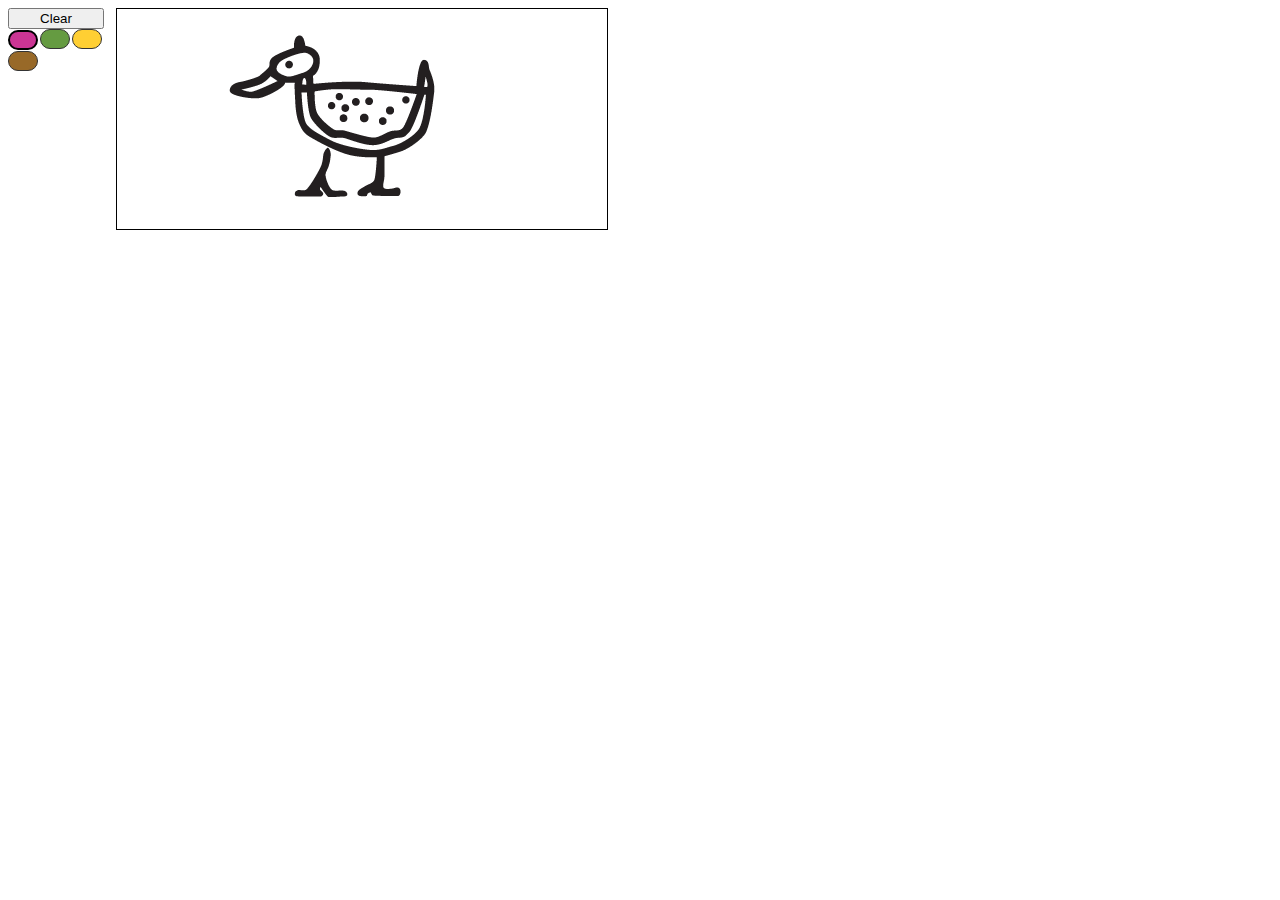
<file: index.html>
<!DOCTYPE html>
<html>
	<head>
		<title>Color Book</title>
		<link rel="stylesheet" type="text/css" href="css/colorbook.css" />
		<script type="text/javascript" src="js/jquery-1.6.4.min.js"></script>
		<script type="text/javascript" src="js/colorbook.js"></script>
	</head>
	<body>
		<div id="container">
			<div id="toolbar">
				<button id="clear">Clear</button>
			</div>
			<canvas id="canvas" width="490" height="220"></canvas>
			<div style="clear: both;"></div>
		</div>
		<div id="loading">Loading...</div>
	</body>
</html>
</file>
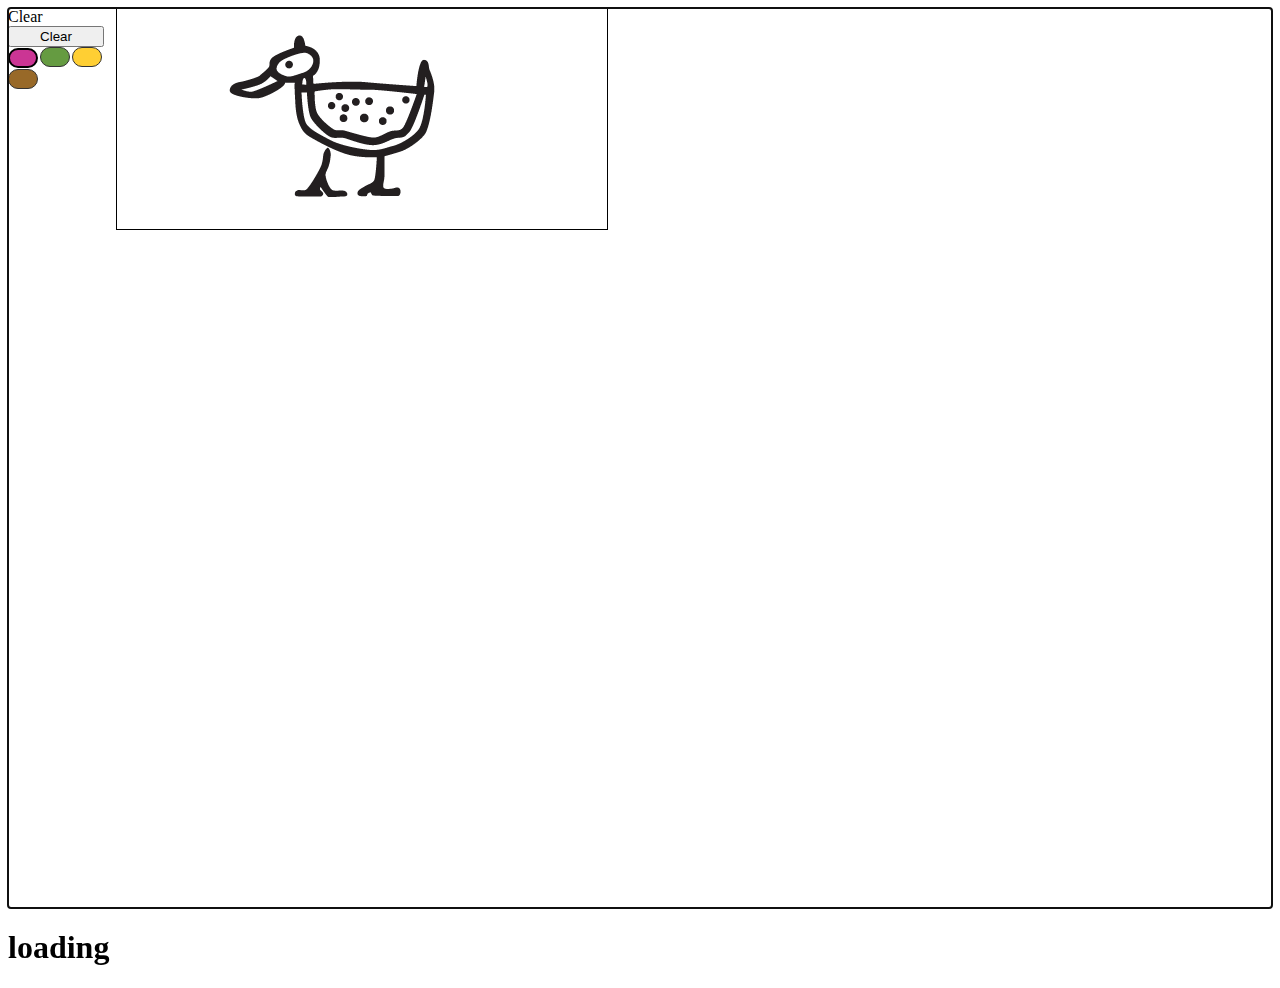
<file: mobile.html>
<!DOCTYPE html>
<html>
	<head>
		<title>Color Book</title>
		<link rel="stylesheet" type="text/css" href="css/colorbook.css" />
		<script type="text/javascript" src="js/jquery-1.6.4.min.js"></script>
		<script type="text/javascript" src="js/jquery.mobile-1.0rc1.min.js"></script>
		<script type="text/javascript" src="js/colorbook-mobile.js"></script>
	</head>
	<body>
		<div id="container">
			<div id="toolbar">
				<button id="clear">Clear</button>
			</div>
			<canvas id="canvas" width="490" height="220"></canvas>
			<div style="clear: both;"></div>
		</div>
		<div id="loading">Loading...</div>
	</body>
</html>
</file>
<file: css/colorbook.css>
#loading {
	width: 600px;
	padding: 50px;
	text-align: center;
	font-size: 40px;
}

#container {
	display: none;
	width: 600px;
}

#canvas {
	float: right;
	border: 1px solid #000;
}

#toolbar {
	float: left;
	width: 100px;
}

#clear {
	width: 96px;
	margin: auto;
}

button.color {
	display: inline-block;
	border: 1px solid #333;
	width: 30px;
	height: 20px;
	border-radius: 20px;
	margin-right: 2px;
}

button.color.selected {
	border: 2px solid #000;
}
</file>
